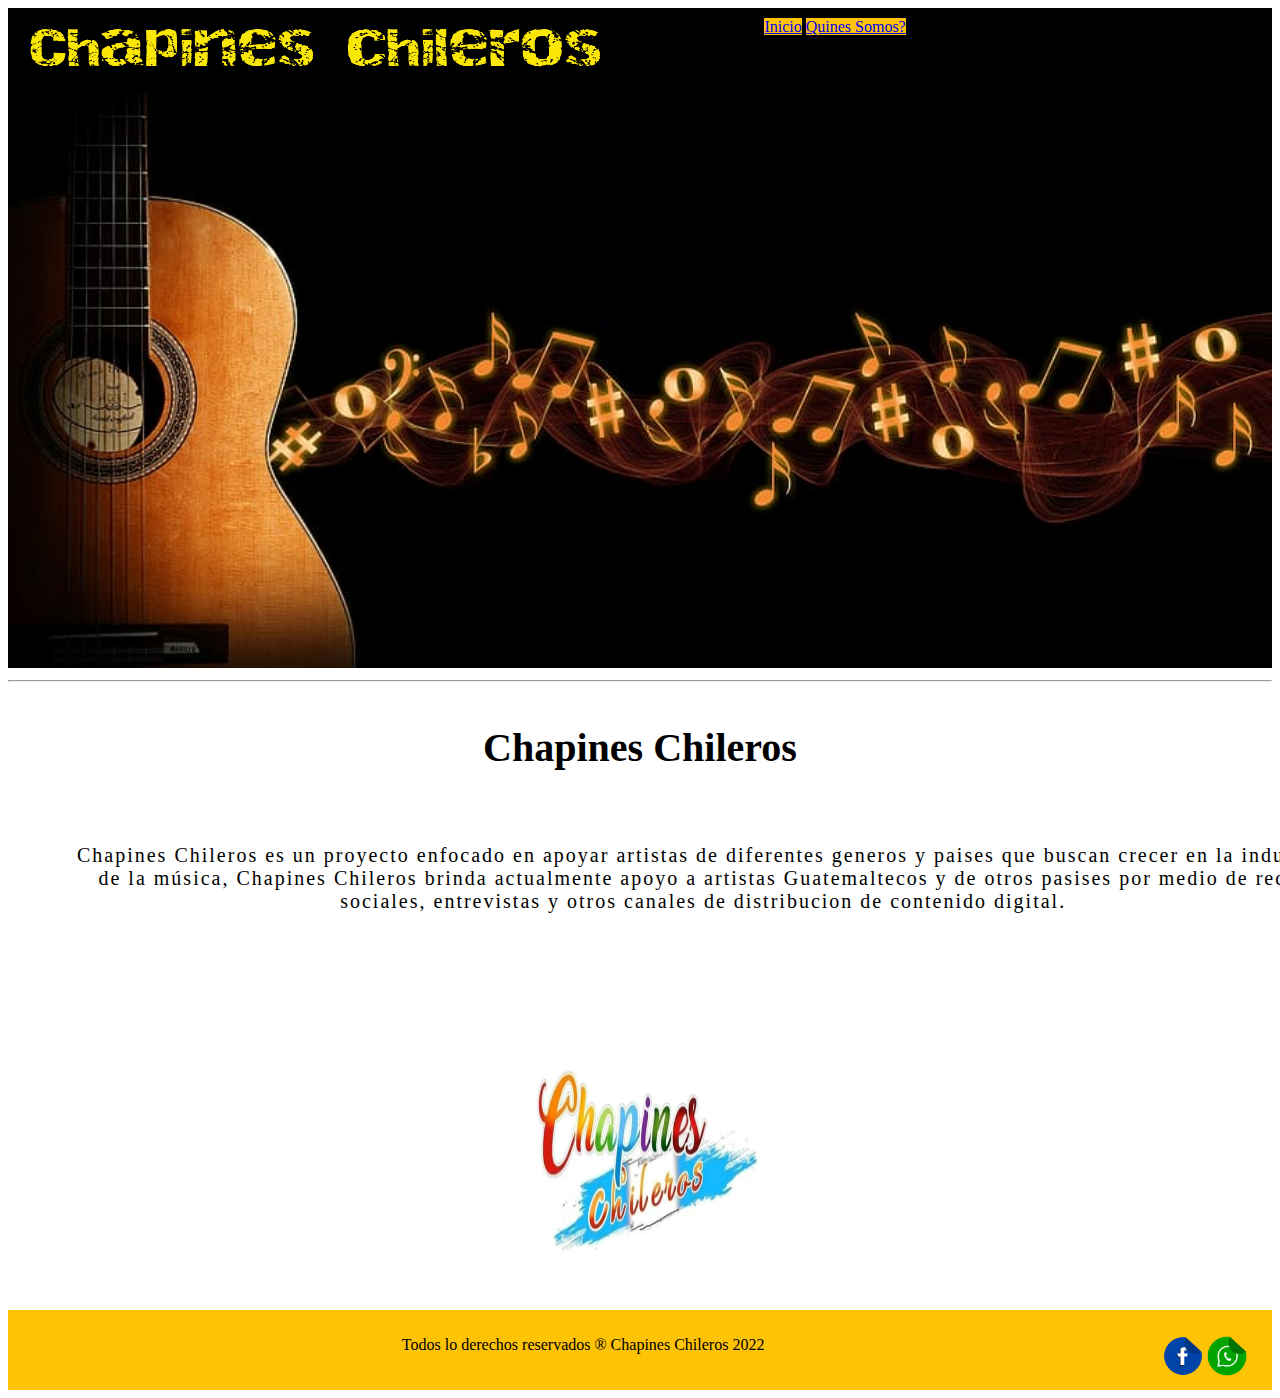
<file: index.html>
<!DOCTYPE html>
<html lang="en">

<head>
    <meta charset="UTF-8">
    <meta http-equiv="X-UA-Compatible" content="IE=edge">
    <meta name="viewport" content="width=device-width, initial-scale=1.0">
    <meta name="viewport" content="width=device-width, initial-scale=1, maximum-scale=1, user-scalable=no">
    <title>Chapines Chileros</title>
    <link rel="stylesheet" href="main.css">
    <link href="https://cdn.jsdelivr.net/npm/bootstrap@5.0.2/dist/css/bootstrap.min.css" rel="stylesheet"
        integrity="sha384-EVSTQN3/azprG1Anm3QDgpJLIm9Nao0Yz1ztcQTwFspd3yD65VohhpuuCOmLASjC" crossorigin="anonymous">
</head>

<body>
    <header>
        <div class="Header-Container">

            <div class="Titulo">
                <img src="img/Titulo.png" alt="">
                <h2 id="TituloResTab">Chapines Chileros</h2>

            </div>

            <div class="btn-group" id="Grupo-box">

                <a href="index.html" class="btn btn-primary " aria-current="page">Inicio</a>
                
                <a href="Contacto.html" class="btn btn-primary">Quines Somos?</a>



            </div>


            <div id="SeleccionarPage">
                <ul>
                    <a href="index.html"  aria-current="page">Inicio</a>
                    
                    <a href="Contacto.html" >Quines Somos?</a>
                </ul>
            </div>



        </div>

    </header>
    <main>
        <div class="Img-inicial">
            <img src="img/Gitarra.jpg" alt="">
        </div>
        <hr>
        <div class="HomeContente">
            <div class="Row-Titulo-Home">
                <h2>Chapines Chileros</h2>
            </div>
            <div class="Row-Body-Home">

                <p>
                    Chapines Chileros es un proyecto enfocado en apoyar artistas de diferentes generos y paises que
                    buscan crecer en la industria de la música, Chapines Chileros brinda actualmente apoyo a artistas
                    Guatemaltecos y de otros pasises por medio de redes sociales, entrevistas y otros canales de
                    distribucion de contenido digital.
                </p>

            </div>


            <div class="Row-foot-Home">

                <img src="img/chapines2.PNG" alt="">



            </div>


        </div>
    </main>
    <footer>
        <div class="pafooter">
            <p> Todos lo derechos reservados ® Chapines Chileros 2022 </p>
        </div>

        <div class="lista-redes">
            <ul class="Lista-icons">
                <a href="https://pt-br.facebook.com/chapineschilerosSR/posts/350425689780111:0" target="_blank"><img
                        src="img/IconFb.png" alt="" class="icons"></a>
                <a href="https://wa.me/38687644" target="_blank"><img src="img/IconWs.png" alt="" class="icons"></a>
               <!-- <a href="#" target="_blank"><img src="img/IconYt.png" alt="" class="icons"></a> --> 

            </ul>
        </div>


    </footer>

   
    <script src="https://cdn.jsdelivr.net/npm/bootstrap@5.0.2/dist/js/bootstrap.bundle.min.js"
        integrity="sha384-MrcW6ZMFYlzcLA8Nl+NtUVF0sA7MsXsP1UyJoMp4YLEuNSfAP+JcXn/tWtIaxVXM"
        crossorigin="anonymous"></script>
</body>

</html>
</file>
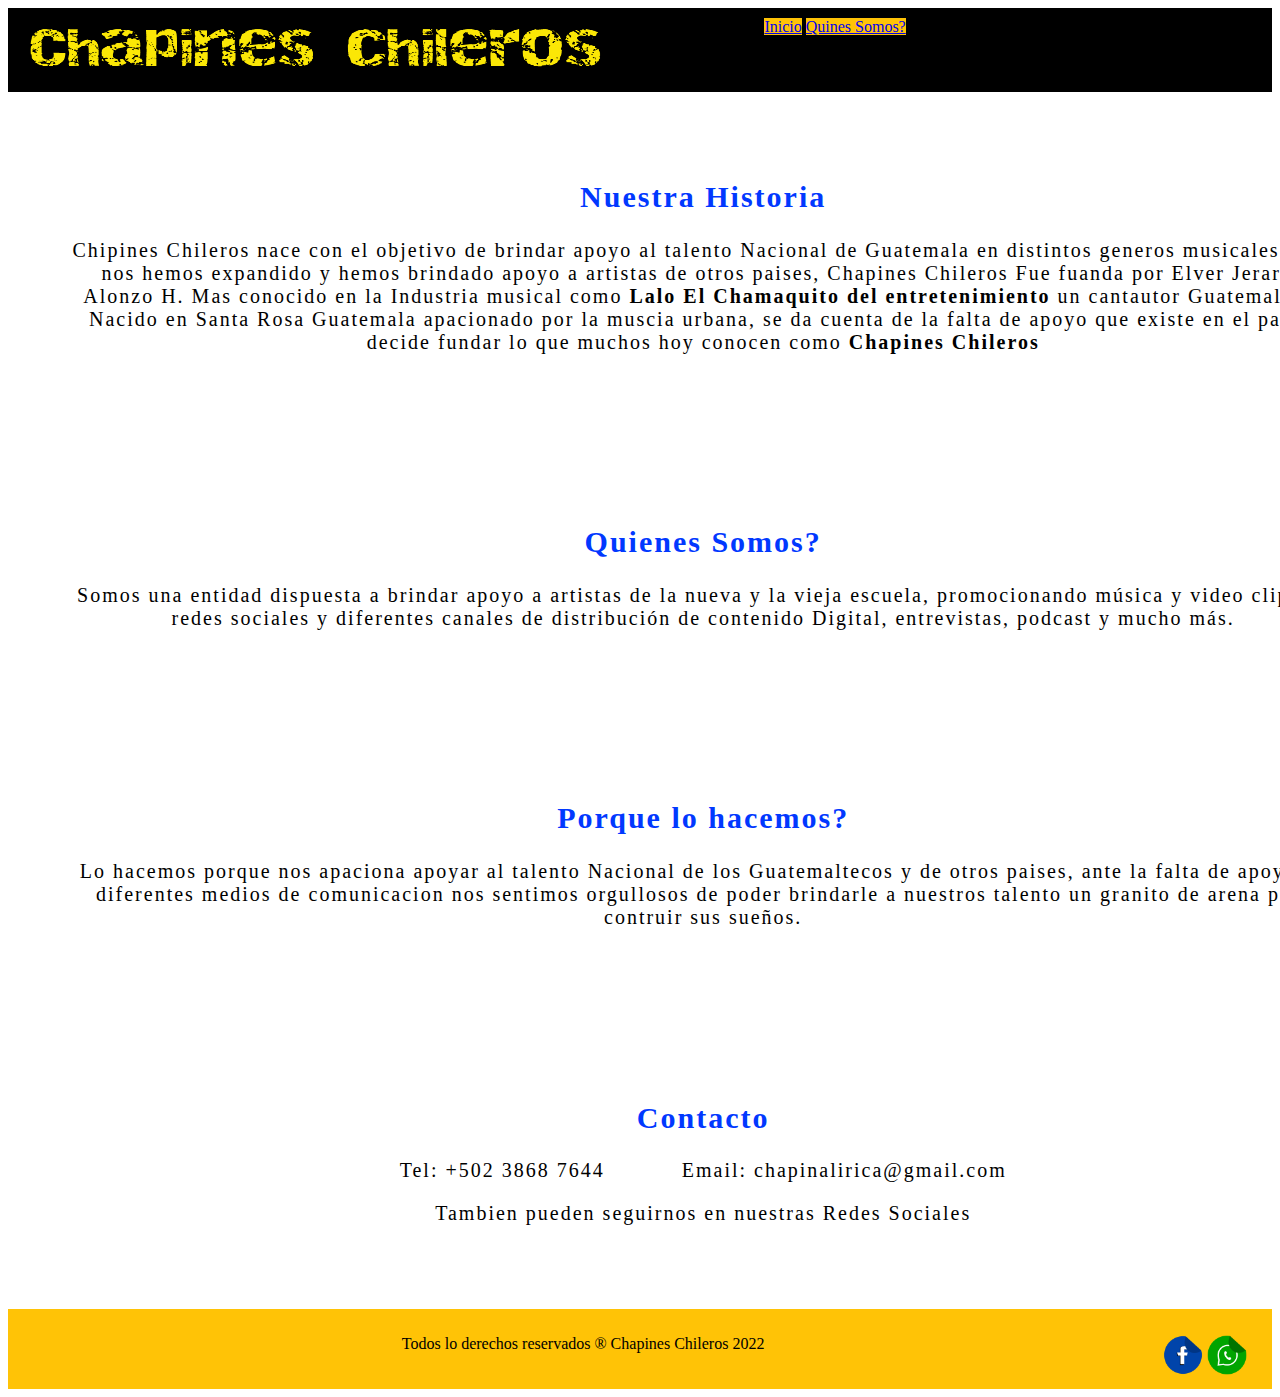
<file: Contacto.html>
<!DOCTYPE html>
<html lang="en">

<head>
    <meta charset="UTF-8">
    <meta http-equiv="X-UA-Compatible" content="IE=edge">
    <meta name="viewport" content="width=device-width, initial-scale=1.0">
    <meta name="viewport" content="width=device-width, initial-scale=1, maximum-scale=1, user-scalable=no">
    <title>Chapines Chileros</title>
    <link rel="stylesheet" href="main.css">
    <link href="https://cdn.jsdelivr.net/npm/bootstrap@5.0.2/dist/css/bootstrap.min.css" rel="stylesheet"
        integrity="sha384-EVSTQN3/azprG1Anm3QDgpJLIm9Nao0Yz1ztcQTwFspd3yD65VohhpuuCOmLASjC" crossorigin="anonymous">
</head>

<body>

    <header>
        <div class="Header-Container">

            <div class="Titulo">
                <img src="img/Titulo.png" alt="">
                <h2 id="TituloResTab">Chapines Chileros</h2>

            </div>

            <div class="btn-group" id="Grupo-box">

                <a href="index.html" class="btn btn-primary " aria-current="page">Inicio</a>
                
                <a href="Contacto.html" class="btn btn-primary">Quines Somos?</a>

            </div>


            <div id="SeleccionarPage">
                <ul>
                    <a href="index.html" aria-current="page">Inicio</a>
                    
                    <a href="Contacto.html">Quines Somos?</a>
                </ul>
            </div>

        </div>

    </header>

    <main>
        <div class="Row-Body-Home">
            <h2>Nuestra Historia</h2>
            <p>
                Chipines Chileros nace con el objetivo de brindar apoyo al talento Nacional de Guatemala en distintos
                generos musicales y asi nos hemos expandido y hemos brindado apoyo a artistas de otros paises, Chapines
                Chileros Fue fuanda por Elver Jerardo Alonzo H. Mas conocido en la Industria musical como <b>Lalo El
                    Chamaquito del entretenimiento</b> un cantautor Guatemalteco Nacido en Santa Rosa Guatemala apacionado
                por la muscia urbana, se da cuenta de la falta de apoyo que existe en el pais y decide fundar lo que
                muchos hoy conocen como <b>Chapines Chileros</b>
            </p>

        </div>
        <div class="Row-Body-Home">
            <h2>Quienes Somos?</h2>
            <p>
                Somos una entidad dispuesta a brindar apoyo a artistas de la nueva y la vieja escuela, promocionando
                música y video clips en redes sociales y diferentes canales de distribución de contenido Digital,
                entrevistas, podcast y mucho más.

        </div>

        <div class="Row-Body-Home">
            <h2>Porque lo hacemos?</h2>
            <p>
                Lo hacemos porque nos apaciona apoyar al talento Nacional de los Guatemaltecos y de otros paises, ante
                la falta de apoyo de diferentes medios de comunicacion nos sentimos orgullosos de poder brindarle a
                nuestros talento un granito de arena para contruir sus sueños.
            </p>


        </div>

        <div class="Row-Body-Home">
            <h2>Contacto</h2>
            <p>
                Tel: +502 3868 7644   &nbsp &nbsp &nbsp &nbsp &nbsp Email: chapinalirica@gmail.com
                
            </p>
            <p>
                Tambien pueden seguirnos en nuestras Redes Sociales
            </p>
            


        </div>

       






    </main>

    <footer>
        <div class="pafooter">
            <p> Todos lo derechos reservados ® Chapines Chileros 2022 </p>
        </div>

        <div class="lista-redes">
            <ul class="Lista-icons">
                <a href="https://pt-br.facebook.com/chapineschilerosSR/posts/350425689780111:0" target="_blank"><img
                        src="img/IconFb.png" alt="" class="icons"></a>
                <a href="https://wa.me/38687644" target="_blank"><img src="img/IconWs.png" alt="" class="icons"></a>
                <!-- <a href="#" target="_blank"><img src="img/IconYt.png" alt="" class="icons"></a> -->

            </ul>
        </div>


    </footer>


</body>

</html>
</file>
<file: main.css>
.Row-Body-Home h2{
    color: #0138FF;
}

.Titulo img{    
    height: 60px;
    width: 80%;
}
#TituloResTab{
    display: none;
}

.Header-Container{
    display: grid;
    grid-template-columns: 60% 40%;
    background-color: black;
    padding: 10px;
}

#SeleccionarPage{
    display: none;
}



.btn-group a { 
    background-color: #FFC306;
    height: 38px;
    
}

.Img-inicial img{
    width: 100%;
}

.HomeContente{
    display: grid;
    grid-template-rows: 70px 250px 300px;
}

.Row-Titulo-Home h2{
    font-size: 40px;
    text-align: center;
}

.Row-Body-Home{
    letter-spacing: 2px;
    font-size: 20px;
    width: 100%;
    text-align: center;
    padding: 5%;
}

.Row-foot-Home{
   
    padding: 10px;
    
    
}

.Row-foot-Home img{
    height: 250px;
    width: 250px;
    margin-left: 40%;
    margin-right: 40%;
    
}

.Lista-icons{
    display: inline-block;
    text-decoration: none;

}

.icons{
    height: 40px;
    width: 40px;
}

footer{
    background-color: #FFC306;
    display: grid;
    grid-template-columns: 60% 40%;
    padding: 10px;
    height: 60px;
}

.pafooter{
    text-align: right;
}
.lista-redes ul{
    float: right;
    margin-right: 20px;
    margin-right: 15px;
}

/* Medidas par Tablet*/
@media (max-width: 720px) {

  

    .Header-Container{
        display: grid;
        grid-template-columns:  50% 50%;
        background-color: black;
        padding: 10px;
    }

    .Titulo img{
        display: none;
    }

    #TituloResTab{
        display: inline;
        color: #FFC306;
    }
    
    #seleccionable{
        display: none;
    }
    




}

@media (max-width: 420px) {
    footer{
        
        display: grid;
        grid-template-columns: 1fr;
        grid-template-rows: 20px 40px;
        width: 100%;
        height: 90px;
    }
   

    #Lista-Seleccion{
        background-color: transparent;
        width: 70px;
    }  
    
    #SeleccionarPage{
        display: inline-flex;

        
    }

    #SeleccionarPage a{
        text-decoration: none;
        color: white;
        display:  inline-block;
        margin: 2px;
    }
    
    #Grupo-box{
        display: none;
    }
  
    .pafooter{
        font-size: 13px;
        float: right;
    }


    .lista-redes{
        height: 50px;        
        padding: 3px;
    }

    .Header-Container{
        display: grid;
        grid-template-columns: 25% 75%;
        
    }

    .HomeContente{
        display: grid;
        grid-template-rows: 70px 450px 300px;
    }

    

   
    
  }
</file>
